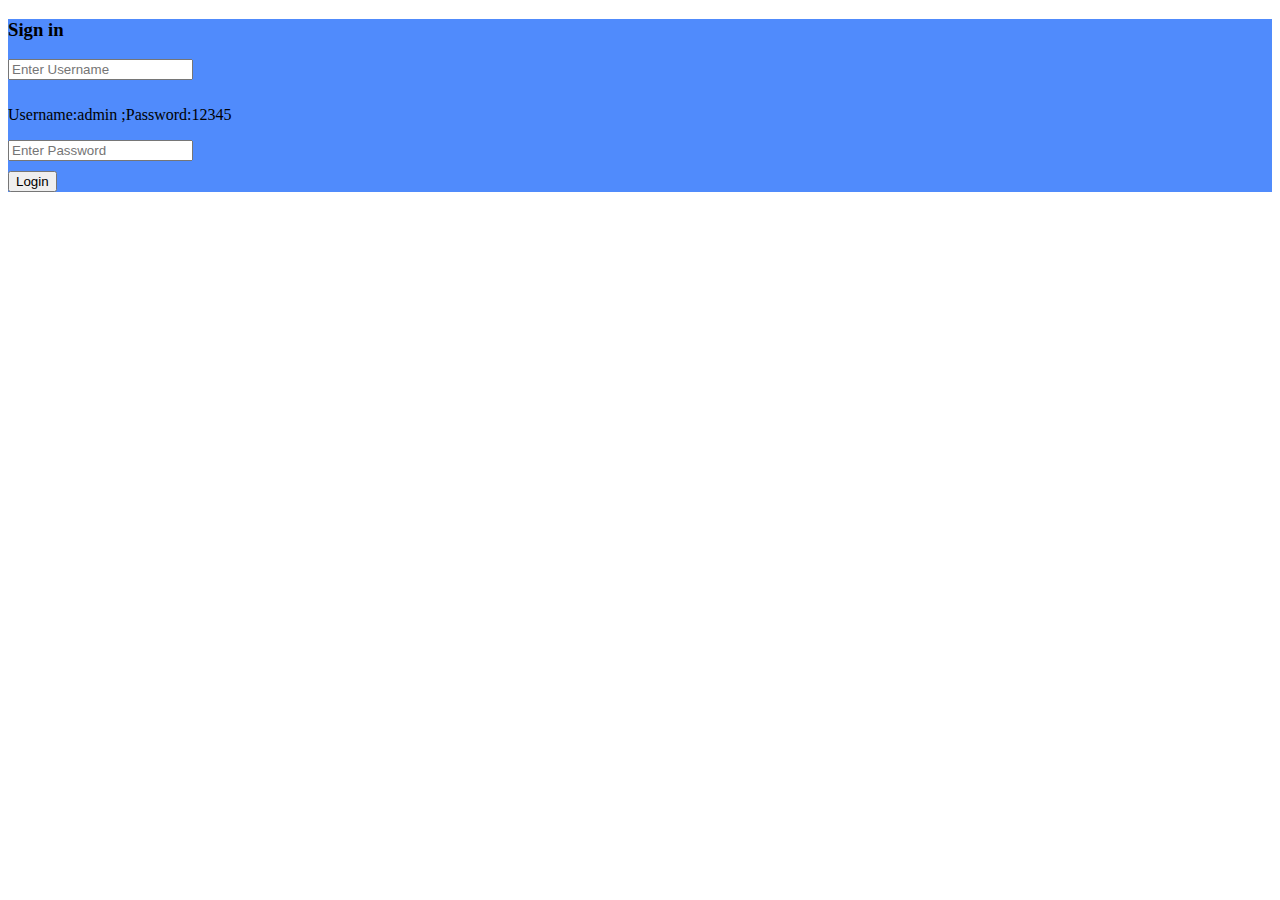
<file: index.html>
<!DOCTYPE html>
<html lang="en">
<head>
    <meta charset="UTF-8">
    <meta http-equiv="X-UA-Compatible" content="IE=edge">
    <meta name="viewport" content="width=device-width, initial-scale=1.0">
    <title>webapplication</title>
    <link rel="stylesheet" href="style.css">
    <link href="https://cdn.jsdelivr.net/npm/bootstrap@5.0.2/dist/css/bootstrap.min.css" rel="stylesheet" integrity="sha384-EVSTQN3/azprG1Anm3QDgpJLIm9Nao0Yz1ztcQTwFspd3yD65VohhpuuCOmLASjC" crossorigin="anonymous">
    <script defer src="script.js"></script>
</head>
<body>
    <section class="vh-100" style="background-color: #508bfc;">
        <div class="container py-5 h-100">
          <div class="row d-flex justify-content-center align-items-center h-100">
            <div class="col-12 col-md-8 col-lg-6 col-xl-5">
              <div class="card shadow-2-strong" style="border-radius: 1rem;">
                <div class="card-body p-5 text-center">
      
                  <h3 class="mb-5">Sign in</h3>
                  <form action="mainpage.html" method="get" class="form" id="form">
                    <div class="form-outline mb-4" id="input">
                      <input type="text" id="userInput" placeholder="Enter Username" class="form-control form-control-lg" />
                      <div class="warning" id="warning"></div>
                      <p>Username:admin ;Password:12345</p>
                    </div>
        
                    <div class="form-outline mb-4" id="input">
                      <input type="password" id="pwdInput" placeholder="Enter Password" class="form-control form-control-lg" />
                      <div class="warning" id="warning"></div>
                    </div>
                    <button class="btn btn-primary btn-lg btn-block" type="submit" >Login</button>
                  </form>
                </div>
              </div>
            </div>
          </div>
        </div>
      </section>
</body>
</html>
</file>
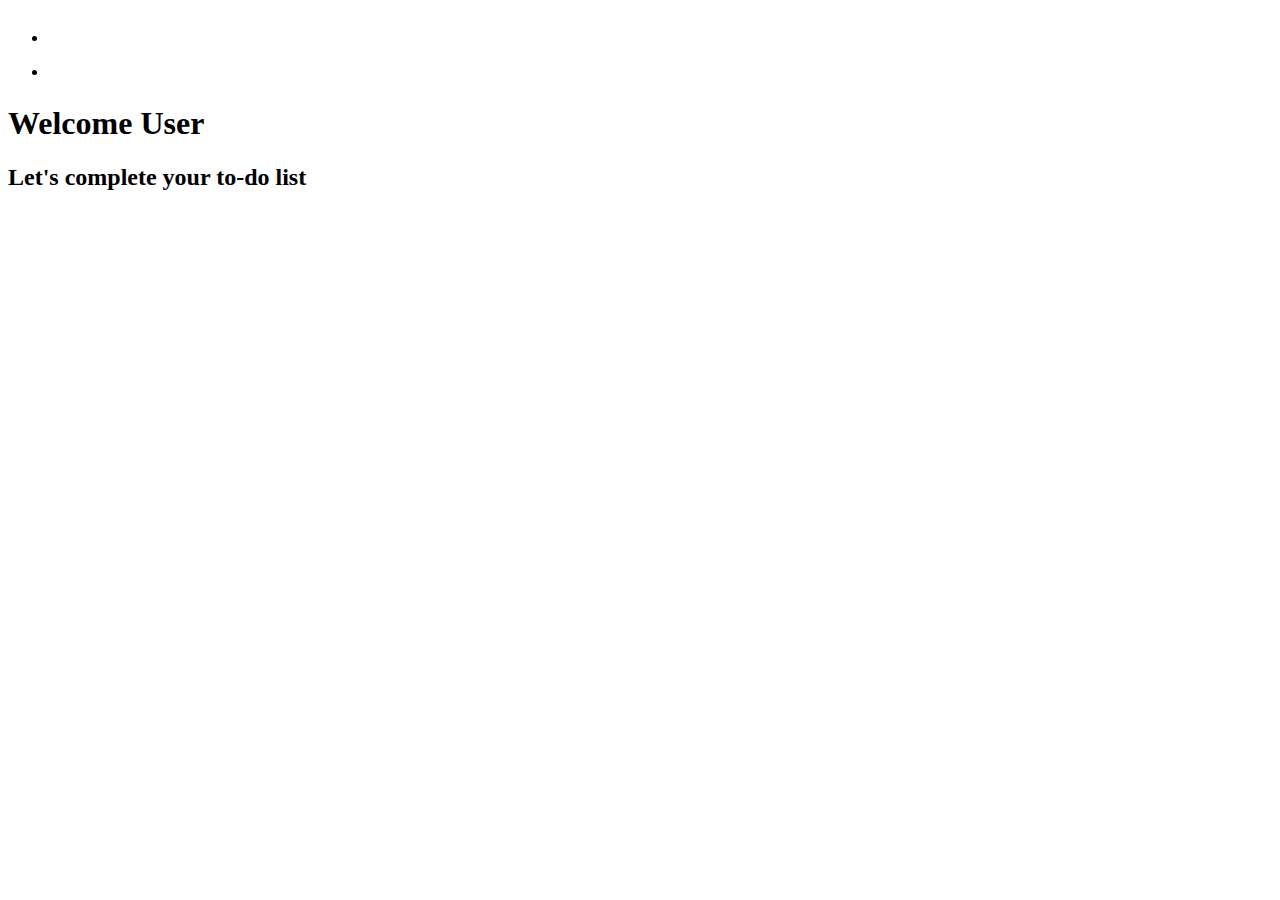
<file: mainpage.html>
<!DOCTYPE html>
<html lang="en">

<head>
    <meta charset="UTF-8">
    <meta http-equiv="X-UA-Compatible" content="IE=edge">
    <meta name="viewport" content="width=device-width, initial-scale=1.0">
    <link rel="stylesheet" href="style.css">
    <title>webapplication</title>
    <link href="https://cdn.jsdelivr.net/npm/bootstrap@5.0.2/dist/css/bootstrap.min.css" rel="stylesheet"
    integrity="sha384-EVSTQN3/azprG1Anm3QDgpJLIm9Nao0Yz1ztcQTwFspd3yD65VohhpuuCOmLASjC" crossorigin="anonymous">
    <script defer src="script.js"></script>
    <script defer src="apinew.js"></script>
</head>

<body>
  <section id="header">
    <nav class="navbar navbar-expand-lg navbar-dark bg-dark py-4">
      <div class="container-fluid">
        <ul class="navbar-nav me-auto mb-2 mb-lg-0">
          <li class="nav-item">
            <a class="nav-link" style="color: #fff; font-size:30px" href="#">To-doList</a>
          </li>
          <li class="nav-item">
            <a class="nav-link"  style="color: #fff; font-size:30px" href="index.html">LogOut</a>
          </li>
        </ul>
      </div>
    </nav>
  </section>
    <section class="text-center text-danger pt-5" >
      <h1>Welcome User</h1>
      <h2>Let's complete your to-do list</h2>
    </section>
    <section id="ajax">
      <div class="container pt-4 h-100 ">
        <div class="card-body p-5 text-start" >
          <ul class="list-group" id="todos" on></ul>
        </div>
      </div>
    </section>
  </body>
  </html>
</file>
<file: style.css>
#input .warning {
    font-size: 15px;
    padding-bottom: 10px;
  };
</file>
